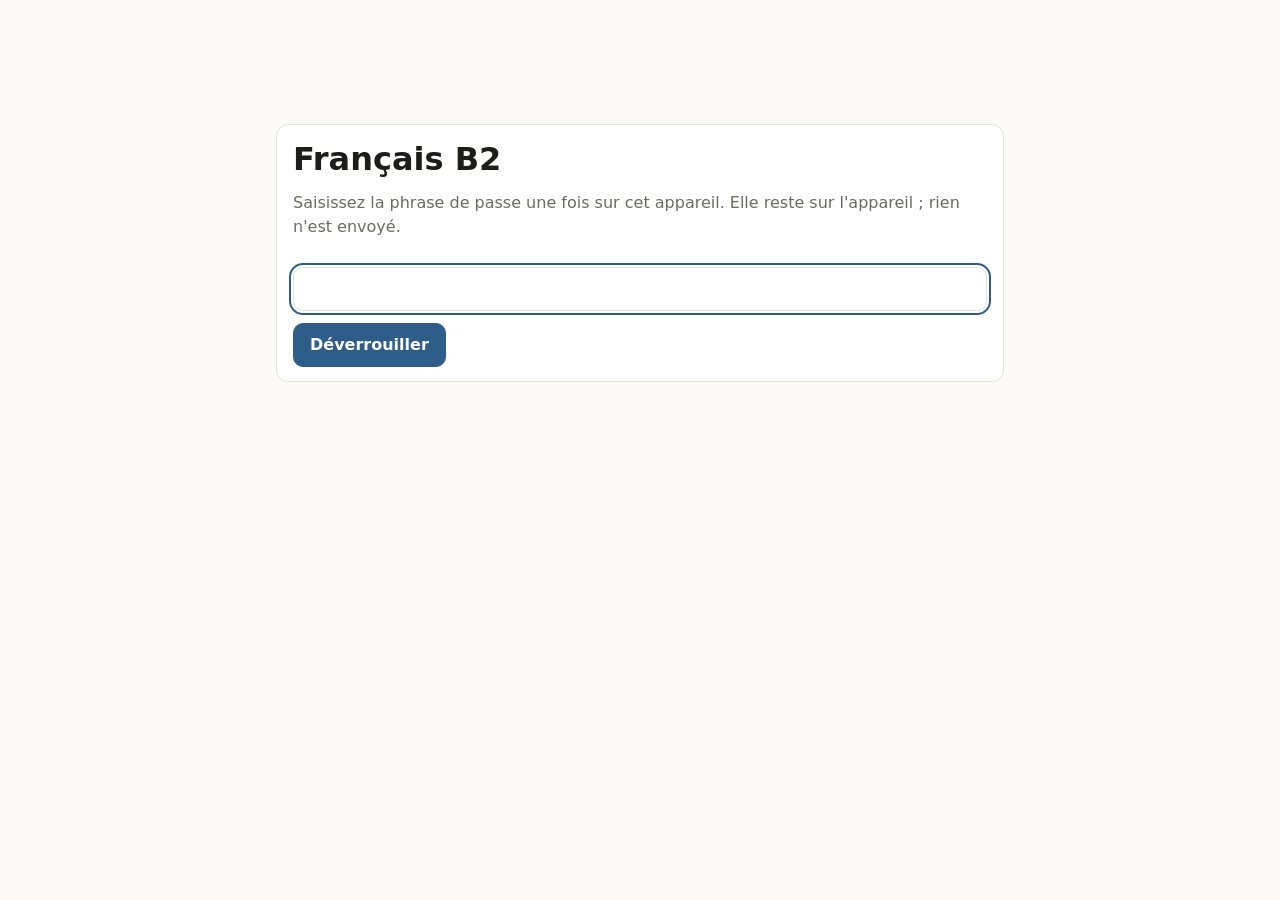
<file: index.html>
<!doctype html>
<html lang="fr">
<head>
<meta charset="utf-8">
<meta name="viewport" content="width=device-width,initial-scale=1,viewport-fit=cover">
<title>Français B2</title>
<meta name="description" content="Grammaire et vocabulaire pour le DELF B2 : cours, exercices et suivi des progrès">
<meta name="theme-color" content="#fbfaf7" media="(prefers-color-scheme: light)">
<meta name="theme-color" content="#151514" media="(prefers-color-scheme: dark)">
<meta name="apple-mobile-web-app-capable" content="yes">
<meta name="mobile-web-app-capable" content="yes">
<meta name="apple-mobile-web-app-title" content="Français B2">
<meta name="apple-mobile-web-app-status-bar-style" content="default">
<link rel="manifest" href="manifest.webmanifest">
<link rel="icon" href="icons/icon-192.png">
<link rel="apple-touch-icon" href="icons/apple-touch-icon.png">
<link rel="stylesheet" href="css/app.css">
<link rel="modulepreload" href="js/charts.js">
<link rel="modulepreload" href="js/core/analytics.js">
<link rel="modulepreload" href="js/core/crypto.js">
<link rel="modulepreload" href="js/core/data.js">
<link rel="modulepreload" href="js/core/events.js">
<link rel="modulepreload" href="js/core/fsrs.js">
<link rel="modulepreload" href="js/core/fx.js">
<link rel="modulepreload" href="js/core/game.js">
<link rel="modulepreload" href="js/core/katex.js">
<link rel="modulepreload" href="js/core/mastery.js">
<link rel="modulepreload" href="js/core/md.js">
<link rel="modulepreload" href="js/core/plan.js">
<link rel="modulepreload" href="js/core/quests.js">
<link rel="modulepreload" href="js/core/router.js">
<link rel="modulepreload" href="js/core/select.js">
<link rel="modulepreload" href="js/core/settings.js">
<link rel="modulepreload" href="js/core/stats-math.js">
<link rel="modulepreload" href="js/core/store.js">
<link rel="modulepreload" href="js/core/sync.js">
<link rel="modulepreload" href="js/game-ui.js">
<link rel="modulepreload" href="js/lib.js">
<link rel="modulepreload" href="js/lookup.js">
<link rel="modulepreload" href="js/main.js">
<link rel="modulepreload" href="js/ui.js">
<link rel="modulepreload" href="js/views/home.js">
<link rel="modulepreload" href="js/views/module.js">
<link rel="modulepreload" href="js/views/study.js">
<link rel="modulepreload" href="js/views/unlock.js">
<link rel="modulepreload" href="vendor/preact-htm.js">
<link rel="preload" href="data/meta.json" as="fetch" crossorigin>
<link rel="preload" href="data/manifest.json.enc" as="fetch" crossorigin>
<script>
  // Apply the saved theme before first paint (no flash).
  try { const t = localStorage.getItem("fr-theme"); if (t === "light" || t === "dark") document.documentElement.dataset.theme = t; } catch {}
</script>
</head>
<body>
<div id="app"><div class="boot" role="status">Chargement…</div></div>
<noscript>Cette application a besoin de JavaScript.</noscript>
<script type="module" src="js/main.js"></script>
</body>
</html>
</file>
<file: css/app.css>
/* ---------- tokens ---------- */
:root {
  --tabbar-h: 56px;
  --bg: #fbfaf7; --surface: #ffffff; --surface-2: #f3f1ea; --fg: #1d1d1b; --muted: #6b6a65;
  --line: #e4e1d8; --accent: #2f5d8a; --accent-fg: #ffffff; --accent-soft: #e6eef6;
  --ok: #2e6b3a; --ok-soft: #e5f3e8; --warn: #8a5a00; --warn-soft: #fff4d6; --bad: #b3261e; --bad-soft: #fbe9e7;
  --example: #f6f3ea; --note: #eef4f9;
  --fig-filter: none; --fig-blend: multiply;
  --radius: 12px; --pad: 16px; --tap: 44px;
  --font: system-ui, -apple-system, "Segoe UI", Roboto, sans-serif;
  --read: 17px;
  color-scheme: light;
}
@media (prefers-color-scheme: dark) {
  :root:not([data-theme="light"]) {
    --bg: #151514; --surface: #1d1d1b; --surface-2: #262522; --fg: #ecebe6; --muted: #a3a19a;
    --line: #34332f; --accent: #8db7e0; --accent-fg: #10202f; --accent-soft: #1f2d3b;
    --ok: #9fd3a8; --ok-soft: #17301c; --warn: #f0c86a; --warn-soft: #3a2f12; --bad: #f2b8b5; --bad-soft: #3b1d1b;
    --example: #22211d; --note: #1c2731;
    --fig-filter: invert(0.9) hue-rotate(180deg); --fig-blend: normal;
    color-scheme: dark;
  }
}
:root[data-theme="dark"] {
  --bg: #151514; --surface: #1d1d1b; --surface-2: #262522; --fg: #ecebe6; --muted: #a3a19a;
  --line: #34332f; --accent: #8db7e0; --accent-fg: #10202f; --accent-soft: #1f2d3b;
  --ok: #9fd3a8; --ok-soft: #17301c; --warn: #f0c86a; --warn-soft: #3a2f12; --bad: #f2b8b5; --bad-soft: #3b1d1b;
  --example: #22211d; --note: #1c2731;
  --fig-filter: invert(0.9) hue-rotate(180deg); --fig-blend: normal;
  color-scheme: dark;
}

/* ---------- base ---------- */
* { box-sizing: border-box; }
html { -webkit-text-size-adjust: 100%; }
body { margin: 0; background: var(--bg); color: var(--fg); font: 16px/1.5 var(--font); overflow-wrap: break-word; }
code { overflow-wrap: anywhere; }
sup, sub { line-height: 0; }
main, .grow, .spread > * { min-width: 0; }
a { color: var(--accent); }
button { font: inherit; color: inherit; }
h1, h2, h3 { line-height: 1.25; }
.boot { padding: 40vh 16px 0; text-align: center; color: var(--muted); }
.muted { color: var(--muted); }
.small { font-size: .85rem; }
.sr-only { position: absolute; width: 1px; height: 1px; overflow: hidden; clip: rect(0 0 0 0); }

/* ---------- layout ---------- */
.shell { min-height: 100dvh; display: flex; flex-direction: column; }
.topbar {
  position: sticky; top: 0; z-index: 10; display: flex; align-items: center; gap: 8px;
  padding: calc(env(safe-area-inset-top) + 8px) var(--pad) 8px; min-height: 52px;
  background: color-mix(in srgb, var(--bg) 88%, transparent); backdrop-filter: blur(10px);
  border-bottom: 1px solid var(--line);
}
.topbar .title { font-weight: 650; white-space: nowrap; overflow: hidden; text-overflow: ellipsis; flex: 1; }
.topbar .back { min-width: var(--tap); min-height: var(--tap); margin-left: -12px; border: 0; background: none; font-size: 1.4rem; cursor: pointer; }
.topnav { display: none; gap: 4px; }
main { flex: 1; width: 100%; max-width: 760px; margin: 0 auto; padding: 16px var(--pad) calc(96px + env(safe-area-inset-bottom)); }

.tabbar {
  position: fixed; bottom: 0; left: 0; right: 0; z-index: 10; display: flex;
  padding-bottom: env(safe-area-inset-bottom); background: var(--surface); border-top: 1px solid var(--line);
}
.tab {
  flex: 1; display: flex; flex-direction: column; align-items: center; justify-content: center; gap: 2px;
  min-height: var(--tabbar-h); text-decoration: none; color: var(--muted); font-size: .72rem;
}
.tab svg { width: 22px; height: 22px; }
.tab[aria-current="page"] { color: var(--accent); font-weight: 600; }

@media (min-width: 900px) {
  .tabbar { display: none; }
  .topnav { display: flex; }
  .topnav .tab { flex-direction: row; min-height: 40px; padding: 0 12px; border-radius: 8px; font-size: .9rem; gap: 6px; }
  .topnav .tab[aria-current="page"] { background: var(--accent-soft); }
  main { padding-bottom: 48px; }
}

/* ---------- components ---------- */
.card { background: var(--surface); border: 1px solid var(--line); border-radius: var(--radius); padding: 14px 16px; }
.stack > * + * { margin-top: 12px; }
.stack > .seg { display: flex; width: fit-content; }
.btn {
  display: inline-flex; align-items: center; justify-content: center; gap: 6px; min-height: var(--tap);
  padding: 0 16px; border-radius: 10px; border: 1px solid var(--line); background: var(--surface);
  cursor: pointer; text-decoration: none; color: var(--fg); font-weight: 550;
}
.btn.primary { background: var(--accent); color: var(--accent-fg); border-color: var(--accent); }
.btn:disabled { opacity: .55; cursor: default; }
.btn:focus-visible, .tab:focus-visible, a:focus-visible, summary:focus-visible, input:focus-visible { outline: 2px solid var(--accent); outline-offset: 2px; }
.row { display: flex; gap: 8px; flex-wrap: wrap; align-items: center; }
.spread { display: flex; justify-content: space-between; align-items: center; gap: 12px; }
.chip { display: inline-block; padding: 1px 8px; border-radius: 99px; font-size: .75rem; background: var(--surface-2); color: var(--muted); white-space: nowrap; }
.spread > .chip { white-space: normal; text-align: center; flex-shrink: 1; max-width: 50%; border-radius: 10px; padding: 2px 10px; }
.chip.accent { background: var(--accent-soft); color: var(--accent); }
.chip.warn { background: var(--warn-soft); color: var(--warn); }
.banner { padding: 10px 14px; border-radius: 10px; background: var(--warn-soft); color: var(--warn); font-size: .9rem; }
.toast {
  position: fixed; left: 50%; transform: translateX(-50%); bottom: calc(72px + env(safe-area-inset-bottom)); z-index: 20;
  display: flex; gap: 12px; align-items: center; padding: 10px 12px 10px 16px; border-radius: 12px;
  background: var(--fg); color: var(--bg); box-shadow: 0 6px 24px rgb(0 0 0 / .2); max-width: calc(100% - 32px);
}
.toast .btn { min-height: 36px; }
.seg { display: inline-flex; border: 1px solid var(--line); border-radius: 10px; overflow: hidden; }
.seg button { min-height: 40px; padding: 0 14px; border: 0; background: var(--surface); cursor: pointer; }
.seg button[aria-pressed="true"] { background: var(--accent); color: var(--accent-fg); }
.progress { height: 6px; border-radius: 99px; background: var(--surface-2); overflow: hidden; }
.progress > span { display: block; height: 100%; background: var(--accent); transition: width .2s; }
input[type="password"], input[type="text"] {
  width: 100%; min-height: var(--tap); padding: 0 12px; border-radius: 10px; border: 1px solid var(--line);
  background: var(--surface); color: var(--fg); font: inherit;
}

/* lists of topics / modules */
.list { list-style: none; margin: 0; padding: 0; background: var(--surface); border: 1px solid var(--line); border-radius: var(--radius); overflow: hidden; }
.list > li + li { border-top: 1px solid var(--line); }
.list a, .list .item { display: flex; align-items: center; gap: 12px; min-height: 56px; padding: 10px 16px; color: inherit; text-decoration: none; }
.list a:active { background: var(--surface-2); }
.list .grow { flex: 1; min-width: 0; }
.list .sub { color: var(--muted); font-size: .85rem; }
.chev { color: var(--muted); }
.weightbar { height: 4px; border-radius: 99px; background: var(--surface-2); margin-top: 6px; }
.weightbar > span { display: block; height: 100%; border-radius: 99px; background: var(--accent); }
.section-title { margin: 28px 0 8px; font-size: .8rem; text-transform: uppercase; letter-spacing: .06em; color: var(--muted); }

/* ---------- reader ---------- */
.reader { font-size: var(--read); line-height: 1.62; }
.reader h1 { font-size: 1.5rem; margin: 4px 0 4px; }
.reader h3 { font-size: 1.1rem; margin: 1.6em 0 .4em; }
.reader p { margin: .7em 0; }
.reader ul, .reader ol { padding-left: 1.3em; margin: .6em 0; }
.reader li { margin: .25em 0; }
.reader table { border-collapse: collapse; font-size: .9em; display: block; overflow-x: auto; }
.reader td, .reader th { border: 1px solid var(--line); padding: 4px 8px; }
.crumbs { font-size: .85rem; color: var(--muted); }
.crumbs a { color: var(--muted); }
.los-card { margin: 28px 0 10px; padding: 12px 14px; border-left: 4px solid var(--accent); background: var(--accent-soft); border-radius: 0 10px 10px 0; scroll-margin-top: 70px; }
.los-card .id { font-size: .75rem; font-weight: 700; letter-spacing: .04em; color: var(--accent); text-transform: uppercase; }
.los-card .text { font-weight: 600; font-size: .98rem; line-height: 1.45; }
.los-index { margin: 0; padding: 0; list-style: none; }
.los-index li { padding: 6px 0; font-size: .92rem; line-height: 1.4; }
.los-index a { text-decoration: none; color: inherit; display: flex; gap: 8px; }
.los-index .id { flex: none; font-weight: 700; color: var(--accent); min-width: 1.3em; }
figure { margin: 1em 0; }
.fig { display: block; max-width: 100%; height: auto; filter: var(--fig-filter); mix-blend-mode: var(--fig-blend); }
.fig.fig-inline { display: inline; vertical-align: middle; max-width: none; }
.fig-ph { max-width: 100%; background: var(--surface-2); border-radius: 6px; }
figcaption { font-size: .85rem; font-weight: 600; color: var(--muted); margin-bottom: 6px; }
.fig-missing { display: inline-flex; gap: 6px; align-items: center; padding: 4px 10px; border-radius: 8px; background: var(--warn-soft); color: var(--warn); font-size: .8rem; }
.example { margin: 1.2em 0; padding: 4px 16px 8px; border-radius: var(--radius); background: var(--example); border: 1px solid var(--line); }
.example > .ex-title { margin: 10px 0 0; font-size: .8rem; font-weight: 700; letter-spacing: .05em; text-transform: uppercase; color: var(--muted); }
.example > .ex-title b { text-transform: none; letter-spacing: 0; font-size: .95rem; color: var(--fg); display: block; }
details.answer { margin: 8px 0 4px; }
details > summary { cursor: pointer; min-height: var(--tap); display: flex; align-items: center; font-weight: 600; color: var(--accent); list-style: none; }
details > summary::-webkit-details-marker { display: none; }
details > summary::before { content: "▸"; margin-right: 8px; transition: transform .15s; }
details[open] > summary::before { transform: rotate(90deg); }
.note { margin: 1em 0; padding: 10px 14px; border-radius: 10px; background: var(--note); font-size: .95em; }
.note b { display: block; font-size: .75rem; letter-spacing: .05em; text-transform: uppercase; color: var(--accent); }
.key-concepts { margin: 1em 0; border: 1px dashed var(--line); border-radius: 10px; padding: 0 14px; }
.panel { margin: 16px 0; }
.chain { counter-reset: step; list-style: none; padding: 0; margin: 8px 0; }
.chain li { position: relative; padding: 0 0 12px 36px; }
.chain li::before { counter-increment: step; content: counter(step); position: absolute; left: 0; top: 2px; width: 24px; height: 24px; border-radius: 50%; background: var(--accent); color: var(--accent-fg); font-size: .8rem; display: grid; place-items: center; }
.chain .stage { font-size: .72rem; text-transform: uppercase; letter-spacing: .05em; color: var(--muted); }
.formula + .formula { border-top: 1px solid var(--line); margin-top: 8px; padding-top: 8px; }
.pager { display: grid; grid-template-columns: 1fr 1fr; gap: 10px; margin-top: 40px; }
.pager a { display: block; padding: 12px 14px; border: 1px solid var(--line); border-radius: var(--radius); background: var(--surface); text-decoration: none; color: inherit; min-height: 64px; }
.pager .dir { font-size: .75rem; color: var(--muted); }
.pager .next { text-align: right; grid-column: 2; }
.katex-display { overflow-x: auto; overflow-y: hidden; padding: 4px 0; }

/* ---------- practice ---------- */
a.btn[aria-disabled="true"] { pointer-events: none; opacity: .45; }
.h-small { font-size: 1.15rem; margin: 0; }
.qcard { background: var(--surface); border: 1px solid var(--line); border-radius: var(--radius); padding: 14px 16px; font-size: var(--read); line-height: 1.55; }
.qcard p { margin: .6em 0; }
.options { display: grid; gap: 8px; margin: 12px 0; }
.option {
  display: flex; gap: 12px; align-items: flex-start; text-align: left; width: 100%; min-height: var(--tap);
  padding: 10px 12px; border-radius: 10px; border: 1px solid var(--line); background: var(--surface); cursor: pointer; font-size: 1rem; line-height: 1.45;
}
.option .letter { flex: none; width: 26px; height: 26px; border-radius: 50%; display: grid; place-items: center; font-weight: 700; font-size: .85rem; background: var(--surface-2); }
.option[aria-checked="true"] { border-color: var(--accent); box-shadow: inset 0 0 0 1px var(--accent); }
.option[aria-checked="true"] .letter { background: var(--accent); color: var(--accent-fg); }
.option.right { border-color: var(--ok); background: var(--ok-soft); }
.option.right .letter { background: var(--ok); color: var(--bg); }
.option.wrong { border-color: var(--bad); background: var(--bad-soft); }
.option.wrong .letter { background: var(--bad); color: var(--bg); }
.option:disabled { cursor: default; color: inherit; }
.confidence { display: flex; flex-wrap: wrap; gap: 8px; align-items: center; justify-content: space-between; }
.feedback { margin-top: 14px; padding: 12px 14px; border-radius: 10px; border: 1px solid var(--line); font-size: .95rem; }
.feedback.ok { background: var(--ok-soft); } .feedback.ok > .spread strong { color: var(--ok); }
.feedback.bad { background: var(--bad-soft); } .feedback.bad > .spread strong { color: var(--bad); }
.why-list { list-style: none; padding: 0; margin: 8px 0 0; }
.why-list li { padding: 4px 0; } .why-list li.right { font-weight: 550; }
.plan-list li { display: flex; align-items: center; }
.plan-list li > a { flex: 1; min-width: 0; padding-left: 4px; }
.tick { flex: none; width: 28px; height: 28px; margin: 0 0 0 14px; border-radius: 8px; border: 2px solid var(--line); background: var(--surface);
  color: var(--accent-fg); font-weight: 700; cursor: pointer; position: relative; }
.tick::after { content: ""; position: absolute; inset: -8px; } /* 44px touch target */
.tick.on { background: var(--ok); border-color: var(--ok); }
.week { display: grid; grid-template-columns: repeat(7, 1fr); gap: 4px; margin-top: 4px; }
.week .day { text-align: center; padding: 6px 2px; border-radius: 8px; background: var(--surface-2); }
.week .day.weekend { background: var(--accent-soft); }
.week .wd { font-size: .72rem; color: var(--muted); white-space: nowrap; }
.schedule li { padding: 6px 0; border-bottom: 1px solid var(--line); }
.report { margin-top: 10px; padding-top: 8px; border-top: 1px solid var(--line); }
.report summary { cursor: pointer; color: var(--muted); }
.report textarea { display: block; width: 100%; margin: 6px 0; padding: 8px 12px; border-radius: 10px; border: 1px solid var(--line);
  background: var(--surface); color: var(--fg); font: inherit; }
@media (hover: none) { .kbd-hint { display: none; } }
.go-deeper { display: flex; flex-direction: column; gap: 4px; margin-top: 10px; padding-top: 8px; border-top: 1px solid var(--line); }
.vignette, .vignette-full { background: var(--note); border-radius: 10px; padding: 4px 14px; margin-bottom: 8px; font-size: .95rem; }
.vignette-full { padding: 10px 14px; font-size: var(--read); line-height: 1.55; }
.exhibit { margin: 12px 0; }
.table-wrap { overflow-x: auto; }
.table-wrap table, .vignette-full table { border-collapse: collapse; font-size: .88rem; }
.table-wrap td, .table-wrap th { border: 1px solid var(--line); padding: 4px 8px; text-align: left; }
td.n, th.n { text-align: right; font-variant-numeric: tabular-nums; }
.sticky-actions { position: sticky; bottom: calc(var(--tabbar-h) + 1px + env(safe-area-inset-bottom)); z-index: 5; padding: 8px 0; background: linear-gradient(transparent, var(--bg) 30%); }
.sticky-actions .btn { flex: 1; }
@media (min-width: 900px) { .sticky-actions { bottom: 0; } .sticky-actions .btn { flex: none; } }
.tiles { display: grid; grid-template-columns: repeat(auto-fit, minmax(140px, 1fr)); gap: 10px; }
.tile { background: var(--surface); border: 1px solid var(--line); border-radius: var(--radius); padding: 10px 12px; }
.tile .k { font-size: .78rem; color: var(--muted); } .tile .v { font-size: 1.6rem; font-weight: 650; } .tile .sub { font-size: .78rem; color: var(--muted); }
ul.plain { padding-left: 18px; margin: 6px 0; } ul.plain li { margin: 4px 0; }
.flashcard { min-height: 220px; }
.module-actions { margin-top: 28px; justify-content: space-between; }
.tab span { white-space: nowrap; }

/* ---------- charts (colors validated: single series + 2-step ordinal ramp, both themes) ---------- */
.viz-root { position: relative; --series-1: #2a78d6; --ord-1: #86b6ef; --ord-2: #256abf; --grid: var(--line); }
@media (prefers-color-scheme: dark) { :root:not([data-theme="light"]) .viz-root { --series-1: #3987e5; --ord-1: #1c5cab; --ord-2: #6da7ec; } }
:root[data-theme="dark"] .viz-root { --series-1: #3987e5; --ord-1: #1c5cab; --ord-2: #6da7ec; }
.viz-root svg { width: 100%; height: auto; display: block; touch-action: pan-y; }
.viz-root .grid { stroke: var(--grid); stroke-width: 1; }
.viz-root .target { stroke: var(--fg); stroke-width: 1; }
.viz-root .target-label { fill: var(--fg); font-weight: 600; }
.viz-root .axis { fill: var(--muted); font-size: 9px; }
.viz-root .col { fill: var(--series-1); }
.viz-root .line { fill: none; stroke: var(--series-1); stroke-width: 2; stroke-linejoin: round; stroke-linecap: round; }
.viz-root .dot { fill: var(--series-1); stroke: var(--surface); stroke-width: 2; }
.viz-root .crosshair { stroke: var(--muted); stroke-width: 1; }
.viz-root .hit { fill: transparent; }
.viz-tip {
  position: absolute; transform: translate(-50%, calc(-100% - 10px)); pointer-events: none; z-index: 4; white-space: nowrap;
  background: var(--fg); color: var(--bg); padding: 6px 9px; border-radius: 8px; font-size: .78rem; line-height: 1.35; box-shadow: 0 4px 16px rgb(0 0 0 / .18);
}
.bars { display: grid; gap: 10px; }
.bars-axis { position: relative; height: 16px; margin-left: 0; }
.bars-axis span { position: absolute; transform: translateX(-50%); } .bars-axis span:first-child { left: 0; transform: none; } .bars-axis span:last-child { right: 0; transform: none; }
.bar-row { cursor: default; }
.bar-label { display: flex; justify-content: space-between; gap: 8px; font-size: .9rem; }
.bar-track { position: relative; height: 12px; border-radius: 0 4px 4px 0; background: var(--surface-2); margin-top: 3px; }
.bar-fill { display: block; height: 100%; border-radius: 0 4px 4px 0; background: var(--series-1); }
.bar-row.thin .bar-fill { background: repeating-linear-gradient(45deg, var(--series-1) 0 2px, transparent 2px 6px); }
.bar-target { position: absolute; top: -3px; bottom: -3px; width: 1px; background: var(--fg); }
.bar-n { margin-top: 2px; }
.coverage .legend { display: flex; gap: 14px; flex-wrap: wrap; margin-bottom: 8px; }
.coverage .legend span { display: inline-flex; align-items: center; gap: 6px; }
.cov-row { margin: 8px 0; }
.cov-label { display: flex; justify-content: space-between; }
.cov-cells { display: flex; flex-wrap: wrap; gap: 2px; margin-top: 3px; }
.cell { display: inline-block; width: 18px; height: 18px; border-radius: 4px; }
.cell.untouched { background: var(--surface-2); box-shadow: inset 0 0 0 1px var(--line); }
.cell.studied { background: var(--ord-1); }
.cell.practised { background: var(--ord-2); }
.legend .cell { width: 12px; height: 12px; }
.flashcard .katex-display, .formula .katex-display { font-size: .88em; }
.whisker { position: absolute; top: 5px; height: 2px; background: var(--fg); opacity: .55; }
.reason { margin: 0; color: var(--muted); } .reason .chip { margin-right: 4px; }
.chip.priority { background: var(--accent-soft); color: var(--accent); }
.chip.review { background: var(--warn-soft); color: var(--warn); }
.chip.maintenance { background: var(--ok-soft); color: var(--ok); }
.hero { font-size: 3rem; font-weight: 650; line-height: 1.1; }
input[type="date"], input[type="number"] { min-height: var(--tap); padding: 0 10px; border-radius: 10px; border: 1px solid var(--line); background: var(--surface); color: var(--fg); font: inherit; }
.formula-box { font-family: ui-monospace, Consolas, monospace; font-size: .85rem; background: var(--surface-2); padding: 8px 10px; border-radius: 8px; overflow-x: auto; }

/* ---------- concept map ---------- */
.map-wrap { border: 1px solid var(--line); border-radius: var(--radius); background: var(--surface); overflow: hidden; }
svg.map { display: block; width: 100%; height: auto; aspect-ratio: 1; touch-action: none; cursor: grab; user-select: none; }
.map-edge { stroke: var(--muted); stroke-width: 1.5; fill: none; }
.map-edge.dim { opacity: .15; }
.map-edge.chain { stroke: var(--fg); stroke-width: 2.5; }
.map-arrow { fill: var(--muted); }
.map-node { cursor: pointer; }
.map-node text { font-size: 17px; fill: var(--fg); paint-order: stroke; stroke: var(--surface); stroke-width: 4px; }
.map-node .hit { fill: transparent; }
.map-node .cell-fill { stroke: var(--surface); stroke-width: 2; }
.cell-fill.untouched { fill: var(--surface-2); stroke: var(--line); }
.cell-fill.studied { fill: var(--ord-1); }
.cell-fill.practised { fill: var(--ord-2); }
.map-node.dim { opacity: .2; }
.map-node.sel .cell-fill { stroke: var(--fg); stroke-width: 4; }
.map-node.gap .cell-fill { stroke: var(--bad); stroke-width: 4; }
.map-legend { display: flex; flex-wrap: wrap; gap: 6px 14px; }
.map-legend span { display: inline-flex; align-items: center; gap: 6px; }
.map-legend span { white-space: nowrap; }

/* ---------- mock exam ---------- */
.mock-bar { position: sticky; top: 52px; z-index: 6; display: flex; align-items: center; gap: 12px; justify-content: space-between;
  padding: 8px 12px; border-radius: 10px; background: var(--surface); border: 1px solid var(--line); }
.mock-bar strong { font-size: 1.3rem; font-variant-numeric: tabular-nums; }
.mock-bar strong.late { color: var(--bad); }
.mock-nav { display: flex; flex-wrap: wrap; gap: 6px; }
.mock-nav button { min-width: 40px; min-height: 40px; border-radius: 8px; border: 1px solid var(--line); background: var(--surface); cursor: pointer; }
.mock-nav button.done { background: var(--accent-soft); border-color: var(--accent); }
.mock-nav button.flagged { box-shadow: inset 0 -3px 0 var(--warn); }
.mock-nav button[aria-current="step"] { outline: 2px solid var(--fg); }
.btn.flag { min-height: 32px; padding: 0 10px; font-size: .8rem; }
.btn.flag.on { background: var(--warn-soft); color: var(--warn); border-color: var(--warn); }
label.btn { position: relative; }

/* ---------- game layer ---------- */
:root { --gold: #e9a23b; --flame: #f26b3a; --hero-a: #2b4c9b; --hero-b: #5b3fa0; --xp: #ffd166; }

.hero-card {
  position: relative; overflow: hidden; border-radius: 18px; padding: 16px; color: #fff;
  background: linear-gradient(135deg, var(--hero-a), var(--hero-b));
  box-shadow: 0 10px 30px -12px rgba(43, 76, 155, .6);
  animation: rise .5s cubic-bezier(.2, .9, .3, 1.2) both;
}
.hero-card::after { /* soft moving shine */
  content: ""; position: absolute; inset: -40%; pointer-events: none;
  background: radial-gradient(circle at 30% 20%, rgba(255,255,255,.18), transparent 40%);
  animation: drift 9s ease-in-out infinite alternate;
}
.hero-top { display: flex; gap: 12px; align-items: center; }
.level-badge {
  flex: none; width: 54px; height: 54px; border-radius: 50%; display: grid; place-items: center;
  background: radial-gradient(circle at 35% 30%, #ffe08a, var(--gold)); color: #4a2b00;
  font-weight: 800; font-size: 1.35rem; box-shadow: 0 0 0 4px rgba(255,255,255,.25), 0 6px 14px rgba(0,0,0,.25);
}
.hero-title { font-weight: 750; font-size: 1.15rem; letter-spacing: .01em; }
.hero-sub, .hero-msg { opacity: .88; }
.hero-msg { margin: 10px 0 0; }
.xp-bar { height: 10px; border-radius: 99px; background: rgba(255,255,255,.22); overflow: hidden; margin: 6px 0 4px; }
.xp-bar > span { display: block; height: 100%; border-radius: 99px; background: linear-gradient(90deg, var(--xp), #ffb347);
  transition: width .9s cubic-bezier(.2, .9, .3, 1); box-shadow: 0 0 10px rgba(255, 209, 102, .7); }
.hero-row { display: flex; align-items: center; justify-content: space-between; gap: 10px; margin-top: 14px; }

.ring { position: relative; flex: none; display: grid; place-items: center; }
.ring svg { position: absolute; inset: 0; width: 100%; height: 100%; }
.ring-bg { fill: none; stroke: rgba(127,127,127,.22); }
.ring-fg { fill: none; stroke: var(--xp); stroke-linecap: round; transition: stroke-dashoffset 1s cubic-bezier(.2, .9, .3, 1); }
.ring.done .ring-fg { stroke: #7be495; filter: drop-shadow(0 0 6px rgba(123, 228, 149, .7)); }
.ring-in { position: relative; display: flex; flex-direction: column; align-items: center; line-height: 1.1; }
.ring-in strong { font-size: 1.35rem; } .ring-in span { font-size: .72rem; opacity: .85; }

.flame { display: flex; flex-direction: column; align-items: center; line-height: 1.1; }
.flame-icon { font-size: 2rem; filter: grayscale(1) opacity(.5); }
.flame[data-on="true"] .flame-icon { filter: none; animation: flicker 1.6s ease-in-out infinite; }
.flame strong { font-size: 1.2rem; } .flame span { font-size: .72rem; opacity: .85; }

.hero-card .week { display: flex; gap: 5px; align-items: flex-end; height: 64px; }
.wcol { display: flex; flex-direction: column; align-items: center; gap: 3px; }
.wbar { width: 12px; height: 48px; border-radius: 6px; background: rgba(255,255,255,.18); display: flex; align-items: flex-end; overflow: hidden; }
.wbar > span { display: block; width: 100%; background: rgba(255,255,255,.75); border-radius: 6px; animation: grow .8s ease-out both; }
.wcol.met .wbar > span { background: var(--xp); }
.wcol .wd { font-size: .65rem; opacity: .8; }
.wcol.today .wd { font-weight: 800; opacity: 1; }

.go-btn { display: flex; justify-content: center; font-size: 1.05rem; padding: 14px; border-radius: 14px; text-decoration: none;
  box-shadow: 0 8px 18px -8px var(--accent); animation: rise .5s .08s cubic-bezier(.2, .9, .3, 1.2) both; }
.btn { transition: transform .08s ease, background .2s, border-color .2s; }
.btn:active { transform: scale(.97); }

/* badges */
.badges { display: grid; grid-template-columns: repeat(auto-fill, minmax(100px, 1fr)); gap: 8px; }
.badge { text-align: center; padding: 10px 6px; border-radius: 12px; border: 1px dashed var(--line); background: var(--surface); }
.badge-icon { font-size: 1.8rem; line-height: 1.2; filter: grayscale(1) opacity(.35); }
.badge.on { border-style: solid; border-color: color-mix(in srgb, var(--gold) 55%, var(--line));
  background: linear-gradient(180deg, color-mix(in srgb, var(--gold) 12%, var(--surface)), var(--surface)); }
.badge.on .badge-icon { filter: none; }
.badge-name { font-weight: 650; font-size: .8rem; }
.badge-how { font-size: .68rem; color: var(--muted); }

/* session feedback */
.combo { font-weight: 800; color: var(--flame); animation: pop .35s cubic-bezier(.2, 1.6, .4, 1) both; }
.progress.session { height: 10px; }
.progress.session > span { background: linear-gradient(90deg, var(--accent), #5b3fa0); transition: width .4s cubic-bezier(.2, .9, .3, 1); }
.qcard.is-right { animation: pop .4s cubic-bezier(.2, 1.6, .4, 1); }
.qcard.is-wrong { animation: shake .4s ease; }
.option { transition: transform .1s ease, background .2s, border-color .2s; }
.option:not(:disabled):active { transform: scale(.98); }
.option.right { animation: pop .35s cubic-bezier(.2, 1.6, .4, 1); }
.xp-float { position: absolute; z-index: 60; transform: translateX(-50%); pointer-events: none; font-weight: 800; font-size: 1.1rem;
  color: var(--gold); text-shadow: 0 2px 6px rgba(0,0,0,.25); animation: floatup 1.1s ease-out forwards; white-space: nowrap; }

.summary-hero { display: flex; flex-direction: column; align-items: center; gap: 4px; text-align: center; padding: 18px 12px;
  border-radius: 18px; background: linear-gradient(180deg, var(--accent-soft), var(--surface)); border: 1px solid var(--line);
  animation: rise .5s cubic-bezier(.2, .9, .3, 1.2) both; }
.summary-hero .ring-fg { stroke: var(--accent); }
.summary-hero .ring.done .ring-fg { stroke: var(--ok); }
.summary-head { font-size: 1.5rem; font-weight: 800; margin-top: 6px; }
.summary-xp { font-size: 1.6rem; font-weight: 800; color: var(--gold); }
.set-score.perfect { border-color: var(--gold); background: color-mix(in srgb, var(--gold) 12%, var(--surface)); animation: pop .4s cubic-bezier(.2, 1.6, .4, 1); }

/* flashcards flip */
.flashcard { cursor: pointer; transition: box-shadow .2s; animation: cardin .35s cubic-bezier(.2, .9, .3, 1.1) both; }
.flashcard.flipped { cursor: default; animation: flip .45s cubic-bezier(.3, .7, .3, 1); box-shadow: 0 10px 24px -14px rgba(0,0,0,.35); }

/* celebrations */
.confetti { position: fixed; inset: 0; width: 100vw; height: 100vh; pointer-events: none; z-index: 70; }
.celebrate-toast { position: fixed; z-index: 65; left: 50%; top: calc(env(safe-area-inset-top) + 64px); transform: translateX(-50%);
  display: flex; gap: 10px; align-items: center; width: min(92vw, 420px); padding: 12px 14px; border-radius: 14px;
  background: var(--surface); border: 1px solid color-mix(in srgb, var(--gold) 60%, var(--line)); box-shadow: 0 12px 30px -10px rgba(0,0,0,.35);
  animation: drop .45s cubic-bezier(.2, 1.4, .4, 1) both; }
.ct-icon { font-size: 2rem; animation: pop .5s .15s cubic-bezier(.2, 1.8, .4, 1) both; }
.levelup { position: fixed; inset: 0; z-index: 68; display: grid; place-items: center; background: rgba(10, 14, 30, .55);
  backdrop-filter: blur(3px); animation: fade .25s ease both; }
.levelup-card { text-align: center; color: #fff; padding: 26px 30px; border-radius: 22px; min-width: 240px;
  background: linear-gradient(135deg, var(--hero-a), var(--hero-b)); box-shadow: 0 20px 50px rgba(0,0,0,.4);
  animation: zoom .55s cubic-bezier(.2, 1.5, .4, 1) both; }
.levelup-num { font-size: 4.5rem; font-weight: 900; line-height: 1; margin: 6px 0;
  background: radial-gradient(circle at 35% 30%, #fff3c4, var(--gold)); -webkit-background-clip: text; background-clip: text; color: transparent; }
.levelup-title { font-size: 1.3rem; font-weight: 750; margin-bottom: 16px; }

@keyframes rise { from { opacity: 0; transform: translateY(14px) scale(.98); } }
@keyframes pop { 0% { transform: scale(.85); } 60% { transform: scale(1.06); } 100% { transform: scale(1); } }
@keyframes shake { 20%, 60% { transform: translateX(-7px); } 40%, 80% { transform: translateX(7px); } }
@keyframes floatup { 0% { opacity: 0; transform: translate(-50%, 0) scale(.8); } 15% { opacity: 1; transform: translate(-50%, -10px) scale(1.1); }
  100% { opacity: 0; transform: translate(-50%, -70px) scale(1); } }
@keyframes flicker { 0%, 100% { transform: scale(1) rotate(-3deg); } 50% { transform: scale(1.12) rotate(3deg); } }
@keyframes grow { from { transform: scaleY(0); transform-origin: bottom; } }
@keyframes drift { to { transform: translate(18%, 10%); } }
@keyframes flip { 0% { transform: perspective(800px) rotateY(0); } 50% { transform: perspective(800px) rotateY(90deg); } 100% { transform: perspective(800px) rotateY(0); } }
@keyframes cardin { from { opacity: 0; transform: translateX(24px) rotate(1.5deg); } }
@keyframes drop { from { opacity: 0; transform: translate(-50%, -20px) scale(.95); } }
@keyframes fade { from { opacity: 0; } }
@keyframes zoom { from { opacity: 0; transform: scale(.6) rotate(-4deg); } }

@media (prefers-reduced-motion: reduce) {
  *, *::before, *::after { animation-duration: .01ms !important; animation-iteration-count: 1 !important; transition-duration: .01ms !important; }
}

/* ---------- tap-to-translate ---------- */
[data-tr] { cursor: pointer; -webkit-tap-highlight-color: transparent; }
.option [data-tr] { cursor: inherit; }
.option { -webkit-touch-callout: none; user-select: none; }
/* floats above the tab bar so it never shifts the text being tapped */
.lookup-tip { position: fixed; z-index: 20; left: 16px; right: 16px; bottom: calc(var(--tabbar-h) + env(safe-area-inset-bottom) + 72px);
  margin: 0 auto; max-width: 520px; padding: 8px 12px; border-radius: 12px; background: var(--accent); color: var(--accent-fg);
  box-shadow: 0 8px 20px -8px rgba(0,0,0,.4); cursor: pointer; animation: drop .4s cubic-bezier(.2, 1.4, .4, 1) both; transform: none; }
.sheet-backdrop { position: fixed; inset: 0; z-index: 66; background: rgba(10, 14, 30, .35); animation: fade .2s ease both; }
.sheet {
  position: absolute; left: 0; right: 0; bottom: 0; max-height: 75vh; overflow: auto;
  margin: 0 auto; max-width: 760px; padding: 8px 18px calc(18px + env(safe-area-inset-bottom));
  background: var(--surface); border-radius: 20px 20px 0 0; box-shadow: 0 -12px 40px rgba(0,0,0,.25);
  display: flex; flex-direction: column; gap: 8px; animation: sheetup .28s cubic-bezier(.2, .9, .3, 1) both;
}
.sheet-grip { width: 42px; height: 5px; border-radius: 99px; background: var(--line); margin: 2px auto 6px; }
.sheet-word { font-size: 1.5rem; }
.sheet-gloss { margin: 0; font-size: 1.1rem; }
.sheet-sentence { padding: 10px 12px; border-radius: 12px; background: var(--surface-2); }
.sheet-sentence p { margin: 4px 0; }
.sheet-sentence mark { background: color-mix(in srgb, var(--gold) 45%, transparent); color: inherit; border-radius: 4px; padding: 0 2px; }
.sheet-en { color: var(--muted); font-style: italic; }
.sheet-ai { padding: 10px 12px; border-radius: 12px; border: 1px solid color-mix(in srgb, var(--accent) 35%, var(--line)); background: var(--accent-soft); }
.sheet-ai p { margin: 4px 0; }
@keyframes sheetup { from { transform: translateY(100%); } }

/* ---------- Flux and Swipe ---------- */
.gear { display: grid; place-items: center; min-width: var(--tap); min-height: var(--tap); margin-right: -10px; color: var(--muted); }
.gear svg { width: 22px; height: 22px; }
.tab-main svg { width: 30px; height: 30px; padding: 5px; margin-top: -10px; border-radius: 12px; color: #fff;
  background: linear-gradient(135deg, var(--hero-a), var(--hero-b)); box-shadow: 0 6px 14px -6px var(--hero-b); }
.topnav .tab-main svg { margin-top: 0; width: 24px; height: 24px; padding: 4px; }
.go-row { display: flex; gap: 10px; }
.go-row .go-btn { flex: 1; }
.go-row .go-swipe { flex: none; padding-inline: 22px; box-shadow: none; }
.quest { display: flex; align-items: center; gap: 10px; text-decoration: none; color: inherit; }
.quest .progress { margin-top: 4px; }
.quest.done .progress > span { background: var(--ok); }
.quest-icon { font-size: 1.3rem; width: 30px; text-align: center; }
.chest-btn { animation: pop .5s cubic-bezier(.2, 1.6, .4, 1) both, pulse 1.6s 1s ease-in-out infinite; }

.shell.immersive { height: 100dvh; min-height: 0; }
.shell.immersive main { max-width: none; padding: 0 0 calc(var(--tabbar-h) + env(safe-area-inset-bottom)); min-height: 0; display: flex; flex-direction: column; }
@media (max-width: 899px) { .shell.immersive .topbar { display: none; } }
@media (min-width: 900px) { .shell.immersive main { padding-bottom: 0; } }
.pad { padding: 16px var(--pad); }
.flux { position: relative; flex: 1; min-height: 0; display: flex; flex-direction: column; background: #0c1020; color: #fff; }

.hud { position: absolute; top: 0; left: 0; right: 0; z-index: 3; display: flex; align-items: center; gap: 8px;
  padding: calc(env(safe-area-inset-top) + 10px) 14px 18px; pointer-events: none;
  background: linear-gradient(rgba(0, 0, 0, .45), transparent); }
.hud > * { pointer-events: auto; }
.hud-pill { padding: 5px 11px; border-radius: 99px; background: rgba(255, 255, 255, .16); color: #fff; font-weight: 700; font-size: .85rem;
  text-decoration: none; white-space: nowrap; backdrop-filter: blur(6px); }
.hud-combo { background: var(--flame); animation: pop .35s cubic-bezier(.2, 1.6, .4, 1) both; }
.hud-goal { flex: 1; min-width: 0; }
.hud-bar { height: 7px; border-radius: 99px; background: rgba(255, 255, 255, .22); overflow: hidden; }
.hud-bar > span { display: block; height: 100%; border-radius: 99px; background: linear-gradient(90deg, var(--xp), var(--gold)); transition: width .5s cubic-bezier(.2, .9, .3, 1); }
.hud-xp { display: block; margin-top: 2px; font-size: .7rem; opacity: .85; }

.feed { flex: 1; min-height: 0; overflow-y: auto; scroll-snap-type: y mandatory; overscroll-behavior: contain; scrollbar-width: none; }
.feed::-webkit-scrollbar { display: none; }
.slide { color: #fff; background: linear-gradient(160deg, #1e3a8a, #4c1d95); }
.slide-tf { background: linear-gradient(160deg, #9d174d, #4c1d95); }
.slide-word { background: linear-gradient(160deg, #047857, #0e7490); }
.slide-rule { background: linear-gradient(160deg, #1f3a5f, #0f766e); }
.slide-chest { background: linear-gradient(160deg, #b45309, #7c2d12); }
.feed > .slide { height: 100%; scroll-snap-align: start; scroll-snap-stop: always; display: flex;
  padding: calc(env(safe-area-inset-top) + 64px) 20px 16px; }
.slide-in { margin: auto; width: 100%; max-width: 560px; max-height: 100%; overflow-y: auto; display: flex; flex-direction: column; gap: 14px; scrollbar-width: none; }
.slide-in.center, .slide .center { text-align: center; align-items: center; }
.slide p { margin: 0; }
.slide a { color: #fff; }
.slide-tag { display: flex; flex-wrap: wrap; align-items: center; gap: 8px; font-size: .78rem; opacity: .9; }
.slide-tag b { padding: 3px 10px; border-radius: 99px; background: rgba(255, 255, 255, .2); text-transform: uppercase; letter-spacing: .04em; }
.slide-tag .why { padding: 2px 8px; border-radius: 99px; border: 1px solid rgba(255, 255, 255, .45); }
.slide .stem { font-size: 1.35rem; line-height: 1.4; font-weight: 600; }
.slide .stem strong { color: var(--xp); }
.word-big { font-size: 2.3rem; line-height: 1.15; font-weight: 800; text-align: center; padding: 8px 0; }
.word-back { padding: 12px 14px; border-radius: 14px; background: rgba(0, 0, 0, .25); font-size: 1.1rem; }
.word-back ul { margin: 6px 0 0; padding-left: 18px; }
.say, .listen-btn { align-self: center; border: 0; border-radius: 50%; background: rgba(255, 255, 255, .18); cursor: pointer; width: 44px; height: 44px; font-size: 1.2rem; }
.listen-btn { width: 110px; height: 110px; font-size: 3rem; animation: pulse 1.6s ease-in-out infinite; }
.fopts { display: grid; gap: 10px; }
.fopt { width: 100%; min-height: 52px; padding: 13px 16px; border-radius: 16px; border: 1.5px solid rgba(255, 255, 255, .3);
  background: rgba(255, 255, 255, .13); color: #fff; font-size: 1.05rem; text-align: left; cursor: pointer;
  transition: transform .1s ease, background .2s, opacity .2s; -webkit-touch-callout: none; user-select: none; }
.fopt:not(:disabled):active { transform: scale(.97); }
.fopt:disabled { cursor: default; color: #fff; }
.fopt.right { background: #16a34a; border-color: #bbf7d0; animation: pop .35s cubic-bezier(.2, 1.6, .4, 1); }
.fopt.wrong { background: #dc2626; border-color: #fecaca; animation: shake .35s; }
.fopt.dim { opacity: .45; }
.fopt.reveal { text-align: center; font-weight: 700; background: rgba(255, 255, 255, .22); }
.tf-row { display: flex; gap: 10px; }
.tf-row .fopt { text-align: center; font-weight: 700; padding-inline: 8px; }
.tf-no { background: rgba(220, 38, 38, .35); }
.tf-yes { background: rgba(22, 163, 74, .4); }
.tf-easy { background: rgba(233, 162, 59, .4); }
.verdict { padding: 12px 14px; border-radius: 14px; background: rgba(0, 0, 0, .3); display: flex; flex-direction: column; gap: 6px; animation: rise .3s ease both; }
.verdict.ok > strong { color: #86efac; }
.verdict.bad > strong { color: #fca5a5; }
.next-hint { display: flex; flex-direction: column; align-items: center; font-size: 1.3rem; line-height: 1; opacity: .8; animation: nudge 1.2s ease-in-out infinite; }
.next-hint span { font-size: .75rem; }
.chest { font-size: 6rem; line-height: 1.1; }
.chest.ready { animation: wobble 1s ease-in-out infinite; }
.chest.locked { filter: grayscale(.8); opacity: .7; }
.chest.open { animation: zoom .4s cubic-bezier(.2, 1.6, .4, 1) both; }
.chest-xp { font-size: 2.6rem; font-weight: 800; color: var(--xp); animation: pop .5s cubic-bezier(.2, 1.6, .4, 1) both; }

.swipe { padding-top: calc(env(safe-area-inset-top) + 58px); }
.deck { position: relative; flex: 1; min-height: 0; margin: 4px 18px 0; }
.scard { position: absolute; inset: 0; border-radius: 24px; padding: 22px 20px; display: flex; flex-direction: column; gap: 14px; justify-content: center;
  overflow: hidden; box-shadow: 0 18px 40px -18px rgba(0, 0, 0, .7); touch-action: none; user-select: none; cursor: grab; will-change: transform; }
.scard.under { transform: scale(.94) translateY(14px); opacity: .6; }
.scard .slide-tag { position: absolute; top: 16px; left: 18px; right: 18px; }
.tap-hint { text-align: center; font-size: .85rem; opacity: .75; }
.stamp { position: absolute; top: 84px; padding: 4px 12px; border: 3px solid; border-radius: 10px; font-weight: 800; font-size: 1.3rem;
  text-transform: uppercase; letter-spacing: .05em; pointer-events: none; opacity: 0; }
.stamp-yes { left: 18px; color: #86efac; transform: rotate(-14deg); opacity: var(--yes, 0); }
.stamp-no { right: 18px; color: #fca5a5; transform: rotate(14deg); opacity: var(--no, 0); }
.stamp-up { left: 50%; top: auto; bottom: 28px; color: var(--xp); transform: translateX(-50%); opacity: var(--up, 0); }
.swipe-actions { display: flex; justify-content: center; gap: 22px; padding: 14px 0 6px; }
.round { width: 68px; height: 68px; border-radius: 50%; border: 2px solid; background: rgba(255, 255, 255, .06); cursor: pointer;
  display: flex; flex-direction: column; align-items: center; justify-content: center; font-size: 1.5rem; line-height: 1; transition: transform .1s; }
.round span { font-size: .6rem; font-weight: 700; margin-top: 2px; }
.round:active { transform: scale(.9); }
.round.no { color: #fca5a5; } .round.yes { color: #86efac; } .round.up { color: var(--xp); width: 56px; height: 56px; align-self: center; }
.swipe-last { min-height: 76px; max-height: 26vh; overflow-y: auto; margin: 0 18px 10px; padding: 10px 14px; border-radius: 14px;
  background: rgba(255, 255, 255, .08); font-size: .9rem; text-align: center; }
.swipe-last p { margin: 2px 0; }
.swipe-last.ok { background: rgba(22, 163, 74, .25); } .swipe-last.bad { background: rgba(220, 38, 38, .28); text-align: left; }
@keyframes nudge { 50% { transform: translateY(-6px); } }
@keyframes wobble { 0%, 100% { transform: rotate(-6deg) scale(1); } 50% { transform: rotate(6deg) scale(1.08); } }
@keyframes pulse { 50% { transform: scale(1.04); } }
@media (prefers-reduced-motion: reduce) { .next-hint, .chest.ready, .listen-btn, .chest-btn { animation: none; } }

/* ---------- lesson progress ---------- */
.lesson-bar { display: grid; gap: 4px; margin-top: 6px; }
.lesson-bar .progress > span { transition: width .6s cubic-bezier(.2, .9, .3, 1); }
.lesson-bar.big .progress { height: 10px; }
.lesson-bar.big .spread { font-size: .95rem; }
.lesson-bar.full .progress > span { background: var(--ok); }
.lesson-bar.full strong { color: var(--ok); }
.done-chip { background: var(--ok-soft); color: var(--ok); }
</file>
